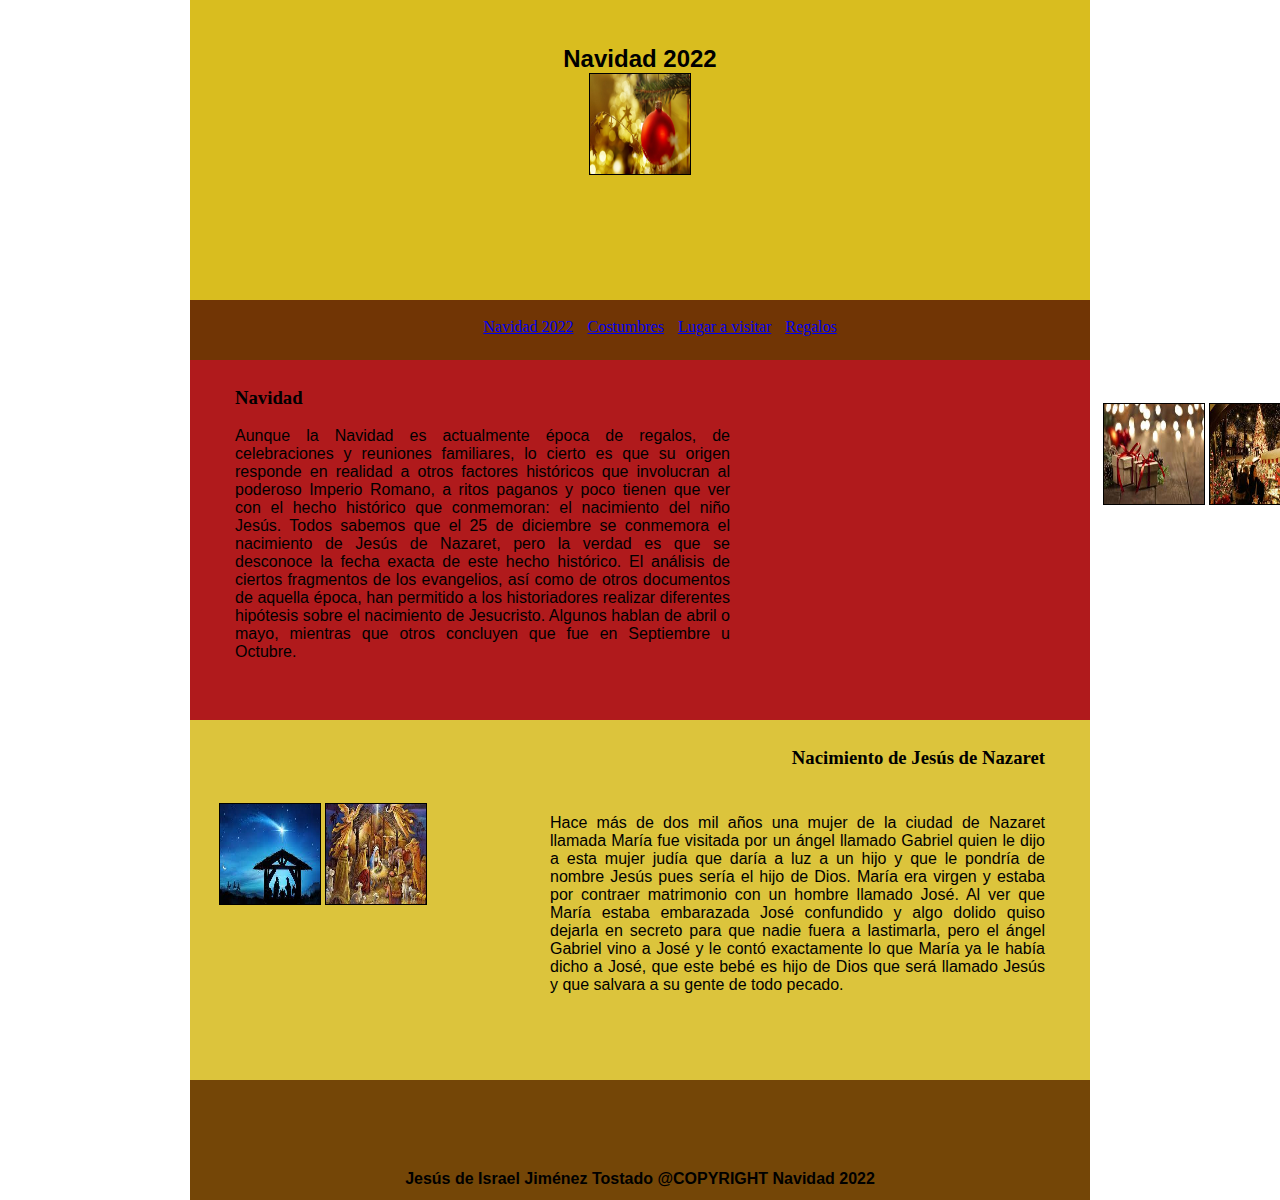
<file: html/examen.html>
<!DOCTYPE html>
<html lang="en">
<head>
    <meta charset="UTF-8">
    <meta http-equiv="X-UA-Compatible" content="IE=edge">
    <meta name="viewport" content="width=device-width, initial-scale=1.0">
    <title>Navidad 2022</title>
    <link rel="stylesheet" href="/css/estilosexamen.css">
</head>
<div id="pagina">
    <body>
        <div id="cabecera">
            <header class="Encabezado">
                <center>
                    <h2>
                        Navidad 2022
                    </h2>
                </center>
                <img src="/img/imagenHearder.jpeg" alt="">
            </header>
        </div>
        <div id="navbar">
            <nav class="barraNavegacion">
                <ul>
                    <li><a href="www.navidad.com">Navidad 2022</a></li>
                    <li><a href="www.costumbresnavidad.com">Costumbres</a></li>
                    <li><a href="www.lugaresnavidad.com">Lugar a visitar</a></li>
                    <li><a href="www.regalosnavideños.com">Regalos</a></li>
                </ul>
            </nav>
        </div>
        <div id="seccion1">
            <section>
                <article>
                    <h3 class="encabezadoizq">Navidad</h3>
                    <p class="textoi">
                        Aunque la Navidad es actualmente época de regalos, de
                        celebraciones y reuniones familiares, lo cierto es que su
                        origen responde en realidad a otros factores históricos que
                        involucran al poderoso Imperio Romano, a ritos paganos y
                        poco tienen que ver con el hecho histórico que
                        conmemoran: el nacimiento del niño Jesús.
                        Todos sabemos que el 25 de diciembre se conmemora el
                        nacimiento de Jesús de Nazaret, pero la verdad es que se
                        desconoce la fecha exacta de este hecho histórico. El
                        análisis de ciertos fragmentos de los evangelios, así como
                        de otros documentos de aquella época, han permitido a los
                        historiadores realizar diferentes hipótesis sobre el
                        nacimiento de Jesucristo. Algunos hablan de abril o mayo,
                        mientras que otros concluyen que fue en Septiembre u
                        Octubre.
                    </p>
                </article>
            </section>
            <table class="imagenesderecha">
                <tr>
                    <td><img src="/img/imagenSeccion1_01.jpeg" alt=""></td>
                    <td><img src="/img/imagenSeccion1_02.jpeg" alt=""></td>
                </tr>  
            </table>
        </div>
        <div id="seccion2">
            <section>
                <article>
                    <h3 class="encabezadoder">Nacimiento de Jesús de Nazaret</h3>
                    <p class="textod">
                        Hace más de dos mil años una mujer de la ciudad de
                        Nazaret llamada María fue visitada por un ángel llamado
                        Gabriel quien le dijo a esta mujer judía que daría a luz a un
                        hijo y que le pondría de nombre Jesús pues sería el hijo de
                        Dios. María era virgen y estaba por contraer matrimonio con
                        un hombre llamado José. Al ver que María estaba
                        embarazada José confundido y algo dolido quiso dejarla en
                        secreto para que nadie fuera a lastimarla, pero el ángel
                        Gabriel vino a José y le contó exactamente lo que María ya
                        le había dicho a José, que este bebé es hijo de Dios que será
                        llamado Jesús y que salvara a su gente de todo pecado.
                    </p>
                </article>            
            </section>
            <table class="imagenesizquierda">
                <tr>
                    <td><img src="/img/imagenSeccio2_1.jpeg" alt=""></td>
                    <td><img src="/img/imagenSeccio2_2.jpeg" alt=""></td>
                </tr>
            </table>
        </div>
        <div id="pie">
            <footer class="pie">
                <h4>
                    Jesús de Israel Jiménez Tostado @COPYRIGHT Navidad 2022
                </h4>
            </footer>
        </div>
    </body>
</div>
</html>
</file>
<file: css/estilosexamen.css>
/* Selector Universal */
* {
    padding: 0 auto;
    margin: 0 auto;
}

/* Selector ID */
#pagina {
    width: 900px;
    height: 1200px;
    background-color: #d49e23;

}

#cabecera {
    height: 25%;
    background-color: #d9bd1f;

}

#navbar {
    height: 5%;
    background-color: #713505;

}

#seccion1 {
    height: 30%;
    border: 2px color #68531e;
    background-color: #b01a1c;

}

#seccion2 {
    height: 30%;
    border: 2px color #68531e;
    background-color: #dcc43c;
    
}

#pie {
    height: 10%;
    background-color: #744607;

}

/* Selector de clase */

.Encabezado {
    font-family: Verdana, Geneva, Tahoma, sans-serif;
    text-align: center;
    font-size: 20;
    padding-top: 5%;
}

.barraNavegacion {
    font-size: 16;
    text-align: center;
    font-family: 'Times New Roman', Times, serif;

}

.textoi {
    font-size: 12;
    text-align: justify;
    font-family: 'Segoe UI', Tahoma, Geneva, Verdana, sans-serif;
    float: left;
    margin-right: 40%;
    margin-top: 2%;
    margin-left: 5%;

}

.textod {
    font-size: 12;
    text-align: justify;
    font-family: 'Segoe UI', Tahoma, Geneva, Verdana, sans-serif;
    float: right;
    margin-left: 40%;
    margin-top: 5%;
    margin-right: 5%;

}

.pie {
    font-size: 12;
    text-align: center;
    font-family: 'Trebuchet MS', 'Lucida Sans Unicode', 'Lucida Grande', 'Lucida Sans', Arial, sans-serif;
    padding-top: 10%;

}

.encabezadoizq {
    float: left;
    margin-top: 3%;
    margin-left: 5%;

}

.encabezadoder {
    float: right;
    margin-top: 3%;
    margin-right: 5%;

}

.imagenesizquierda{
    float: left;
    margin-left: 2%;
    position: absolute;
    top: 800px;

}

.imagenesderecha{
    float: right;
    margin-right: 2%;
    position: absolute;
    left: 1100px;
    top: 400px;
}

/* Selector de etiqueta */

ul {
    text-align: center;
    padding-top: 2%;

}

li {
    display: inline;
    padding-left: 5px;
    padding-right: 5px;
    text-align: center;

}

img {
    width: 100px;
    height: 100px;
    border: 1px solid black;
    
}
</file>
